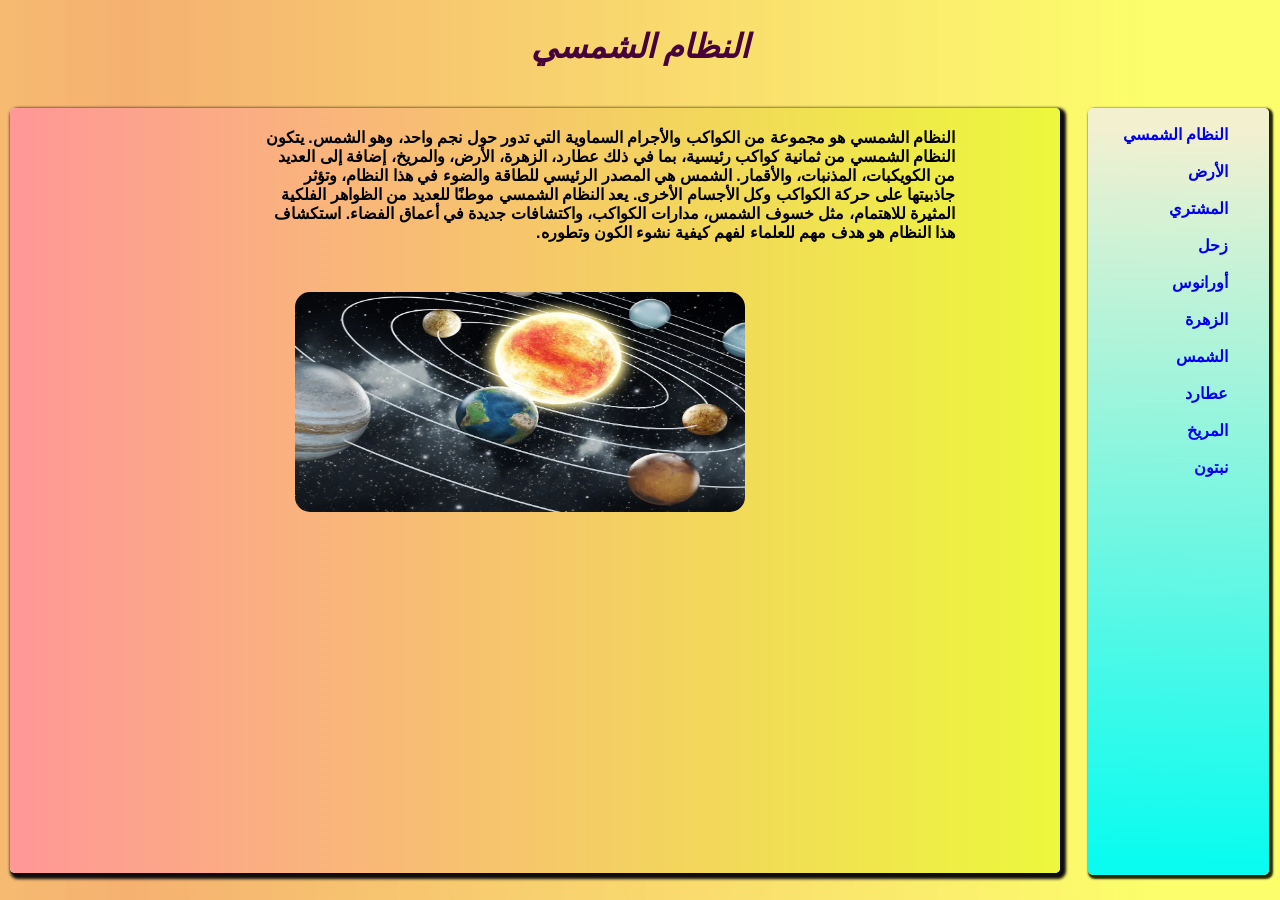
<file: index.html>
<!DOCTYPE html>
<html dir="rtl">
  <head>
    <meta charset="utf-8" />
    <title> index</title>
	  

  <link rel="preconnect" href="https://fonts.googleapis.com">
<link rel="preconnect" href="https://fonts.gstatic.com" crossorigin>

<link href="Styles.css" rel="stylesheet" type="text/css">
  </head>

  <body>
    <header>
      <h1 class="tit">النظام الشمسي </h1>
    </header>
    <nav class="grid">
      <ul>
        <li><a href="النظام الشمسي.html" target="zone3">النظام الشمسي</a></li><br>
        <li><a href="الأرض.html" target="zone3">الأرض</a></li><br>
        <li><a href="المشتري.html" target="zone3">المشتري</a></li><br>
        <li><a href="زحل.html" target="zone3">زحل</a></li><br>
        <li><a href="أورانوس.html" target="zone3">أورانوس</a></li><br>
        <li><a href="الزهرة.html" target="zone3">الزهرة</a></li><br>
        <li><a href="الشمس.html" target="zone3">الشمس</a></li><br>
        <li><a href="عطارد.html" target="zone3">عطارد</a></li><br>
        <li><a href="المريخ.html" target="zone3">المريخ</a></li><br>
        <li><a href="نبتون.html" target="zone3">نبتون</a></li><br>
        
      </ul>
  
    </nav>
    <section>
      <iframe src="النظام الشمسي.html" name="zone3" ></iframe>
    </section>
    
  </body>
</html>
</file>
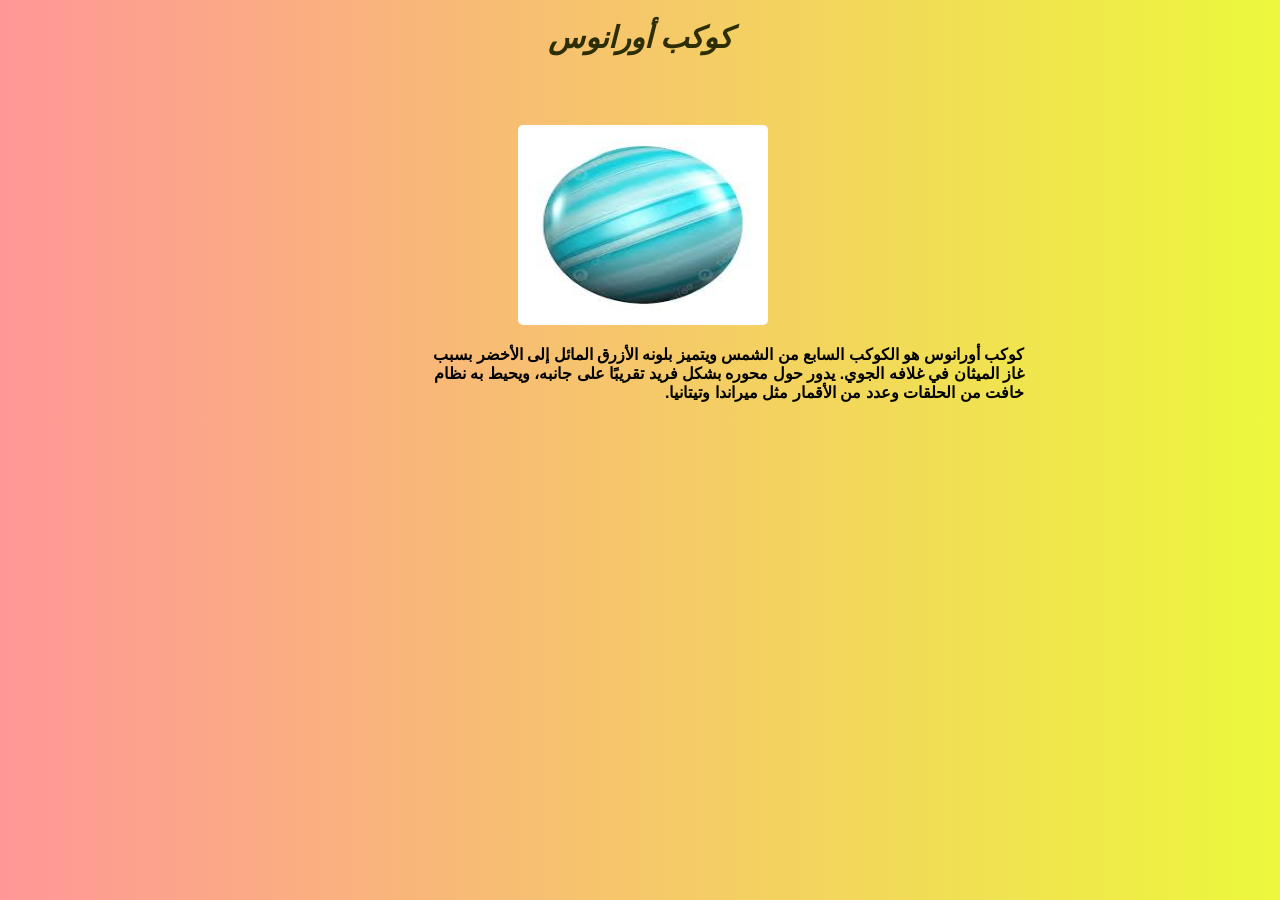
<file: أورانوس.html>
<!DOCTYPE html>
<html lang="ar" dir="rtl">
<head>
    <meta charset="UTF-8">
    <meta name="viewport" content="width=device-width, initial-scale=1.0">
    <title>كوكب أورانوس</title>
    <link href="Styles.css" rel="stylesheet" type="text/css">
    <link rel="preconnect" href="https://fonts.googleapis.com">
    <link rel="preconnect" href="https://fonts.gstatic.com" crossorigin>
  
</head>
<body class="bod1">
    
    <div class="header">
        <h1>كوكب أورانوس</h1>
    </div>
    <div class="image">
        <img src="أورانوس.jfif" alt="صورة لكوكب أورانوس">
    </div>
    <div class="description">
        <p>
            كوكب أورانوس هو الكوكب السابع من الشمس ويتميز بلونه الأزرق المائل إلى الأخضر بسبب غاز الميثان في غلافه الجوي.
            يدور حول محوره بشكل فريد تقريبًا على جانبه، ويحيط به نظام خافت من الحلقات وعدد من الأقمار مثل ميراندا وتيتانيا.
        </p>
    </div>

</body>
</html>
</file>
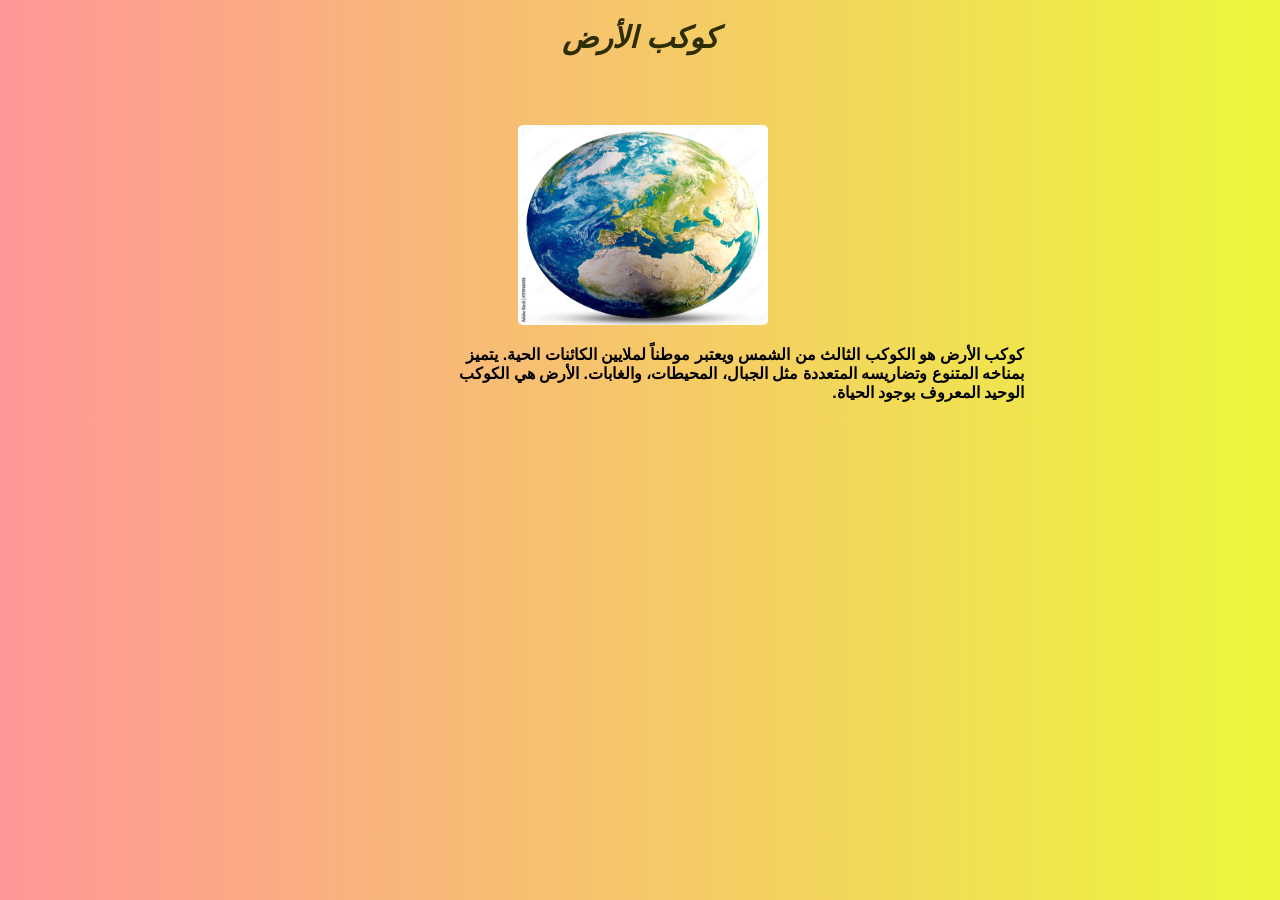
<file: الأرض.html>
<!DOCTYPE html>
<html lang="ar" dir="rtl">
<head>
    <meta charset="UTF-8">
    <meta name="viewport" content="width=device-width, initial-scale=1.0">
    <title>كوكب الأرض</title>
    <link href="Styles.css" rel="stylesheet" type="text/css">
    <link rel="preconnect" href="https://fonts.googleapis.com">
<link rel="preconnect" href="https://fonts.gstatic.com" crossorigin>

   
</head>
<body class="bod1">
    
        <div class="header">
            <h1>كوكب الأرض</h1>
        </div>
        <div class="image">
            <img src="الأرض.jpg" alt="صورة لكوكب الأرض">
        </div>
        <div class="description">
            <p>
                كوكب الأرض هو الكوكب الثالث من الشمس ويعتبر موطناً لملايين الكائنات الحية. يتميز بمناخه المتنوع وتضاريسه المتعددة 
                مثل الجبال، المحيطات، والغابات. الأرض هي الكوكب الوحيد المعروف بوجود الحياة.
            </p>
        </div>
    
</body>
</html>
</file>
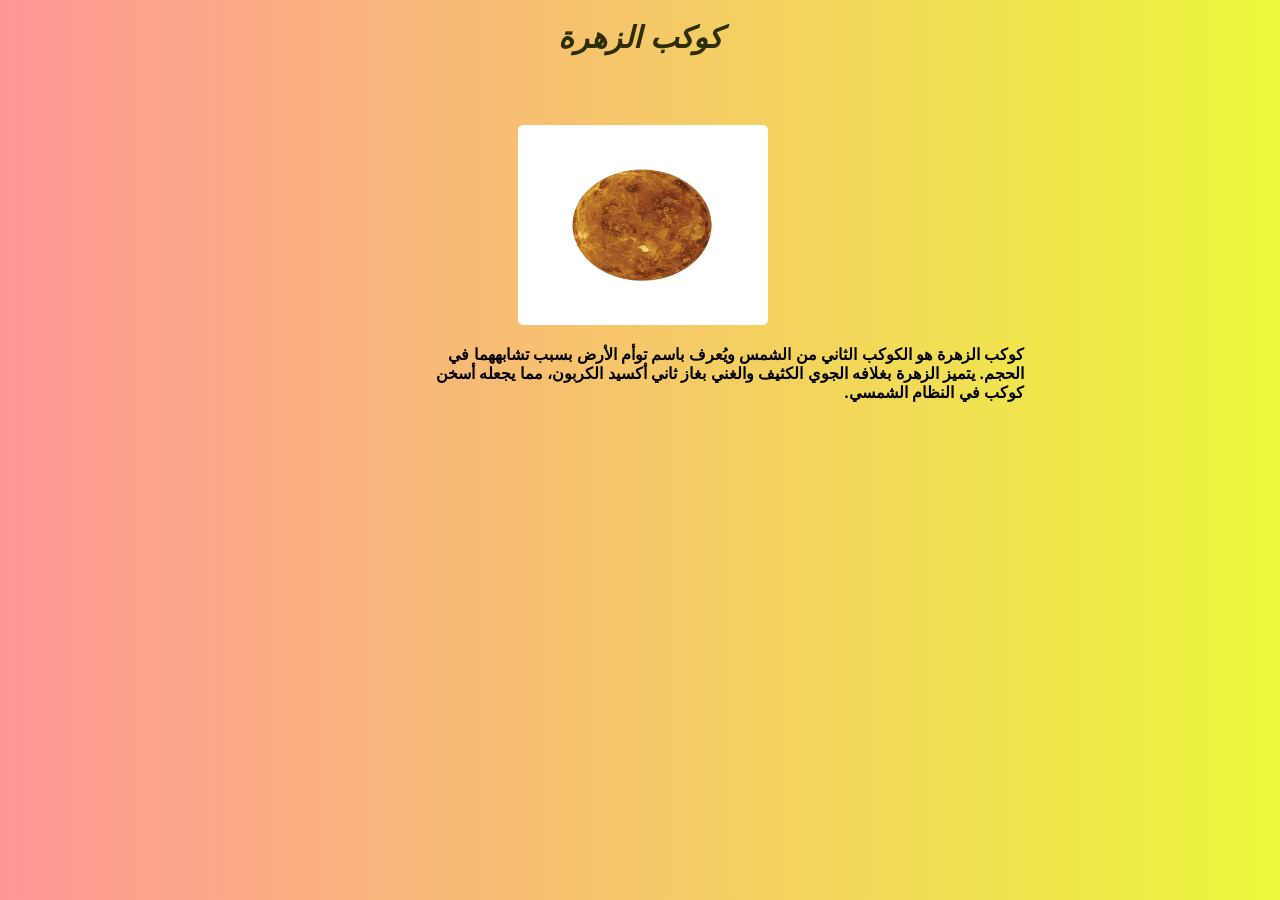
<file: الزهرة.html>
<!DOCTYPE html>
<html lang="ar" dir="rtl">
<head>
    <meta charset="UTF-8">
    <meta name="viewport" content="width=device-width, initial-scale=1.0">
    <title>كوكب الزهرة</title>
    <link href="Styles.css" rel="stylesheet" type="text/css">
    <link rel="preconnect" href="https://fonts.googleapis.com">
    <link rel="preconnect" href="https://fonts.gstatic.com" crossorigin>
    
</head>
<body class="bod1">
    
    <div class="header">
        <h1>كوكب الزهرة</h1>
    </div>
    <div class="image">
        <img src="الزهرة.jpg" alt="صورة لكوكب الزهرة">
    </div>
    <div class="description">
        <p>
            كوكب الزهرة هو الكوكب الثاني من الشمس ويُعرف باسم توأم الأرض بسبب تشابههما في الحجم. 
            يتميز الزهرة بغلافه الجوي الكثيف والغني بغاز ثاني أكسيد الكربون، مما يجعله أسخن كوكب في النظام الشمسي.
        </p>
    </div>

</body>
</html>
</file>
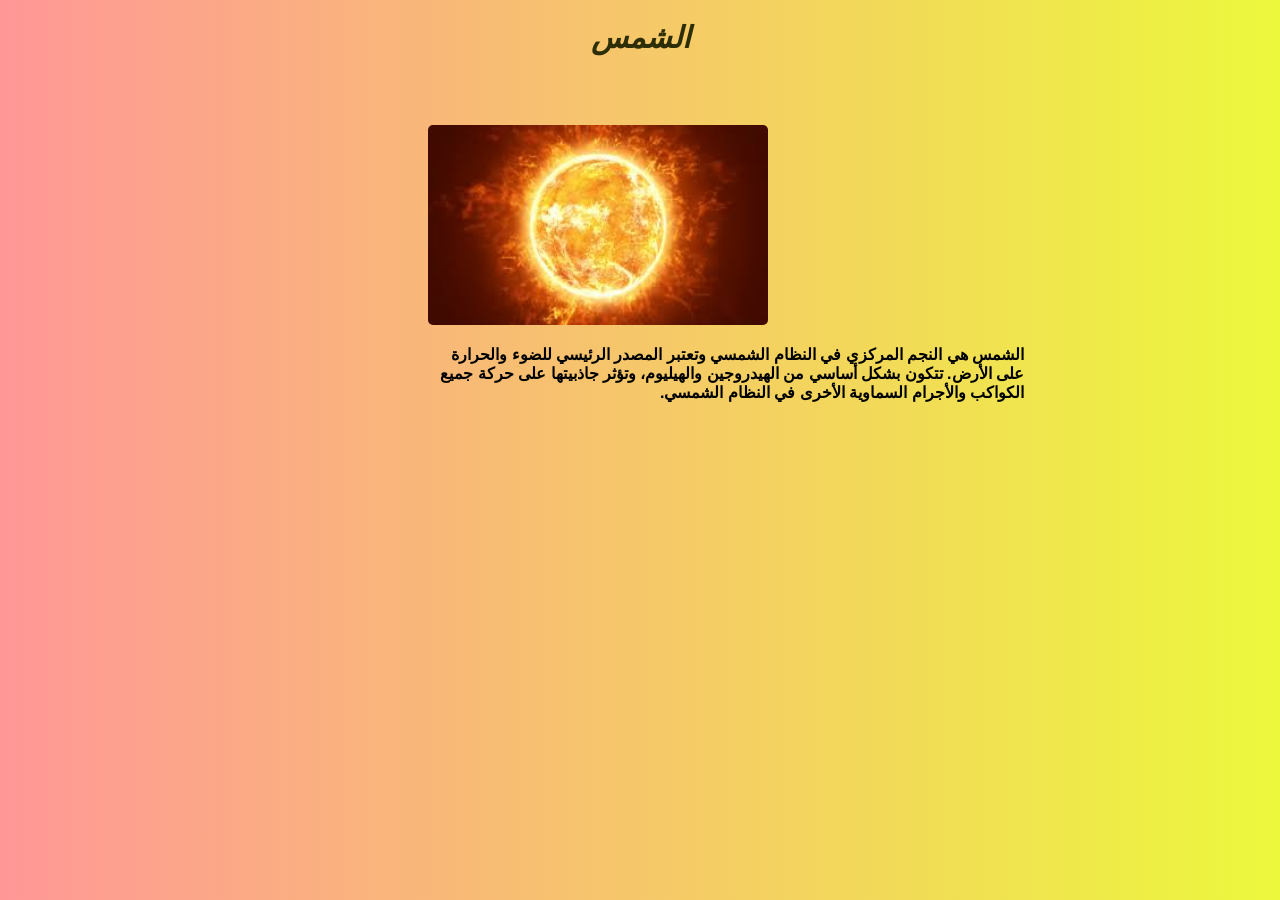
<file: الشمس.html>
<!DOCTYPE html>
<html lang="ar" dir="rtl">
<head>
    <meta charset="UTF-8">
    <meta name="viewport" content="width=device-width, initial-scale=1.0">
    <title>الشمس</title>
    <link href="Styles.css" rel="stylesheet" type="text/css">
    <link rel="preconnect" href="https://fonts.googleapis.com">
    <link rel="preconnect" href="https://fonts.gstatic.com" crossorigin>
   
</head>
<body class="bod1">
    
    <div class="header">
        <h1>الشمس</h1>
    </div>
    <div class="shams" id="الشمس">
        <img src="الشمس.jpg" alt="صورة للشمس">
    </div>
    <div class="description">
        <p>
            الشمس هي النجم المركزي في النظام الشمسي وتعتبر المصدر الرئيسي للضوء والحرارة على الأرض. 
            تتكون بشكل أساسي من الهيدروجين والهيليوم، وتؤثر جاذبيتها على حركة جميع الكواكب والأجرام السماوية الأخرى في النظام الشمسي.
        </p>
    </div>

</body>
</html>
</file>
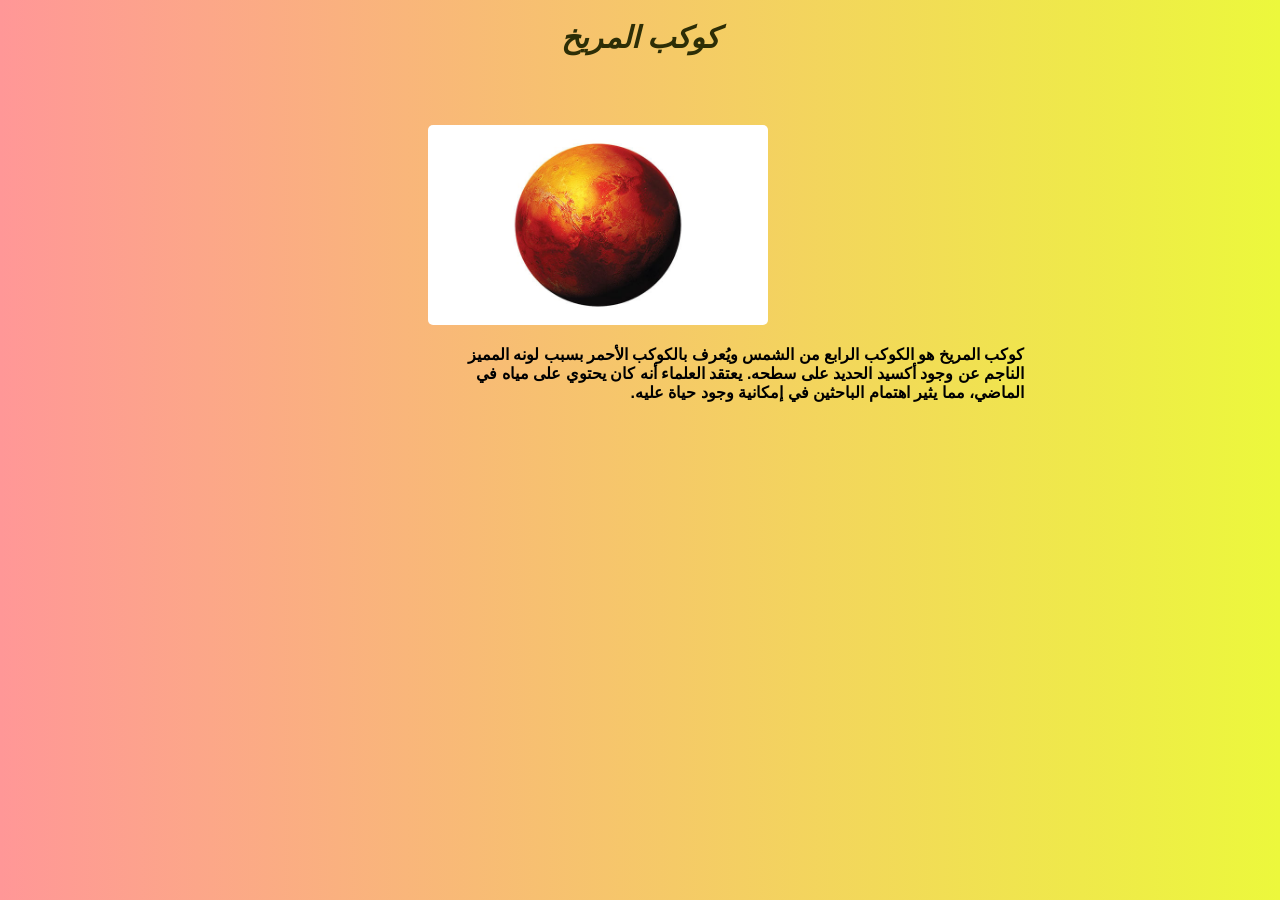
<file: المريخ.html>
<!DOCTYPE html>
<html lang="ar" dir="rtl">
<head>
    <meta charset="UTF-8">
    <meta name="viewport" content="width=device-width, initial-scale=1.0">
    <title>كوكب المريخ</title>
    <link href="Styles.css" rel="stylesheet" type="text/css">
    <link rel="preconnect" href="https://fonts.googleapis.com">
    <link rel="preconnect" href="https://fonts.gstatic.com" crossorigin>

</head>
<body class="bod1">
    
    <div class="header">
        <h1>كوكب المريخ</h1>
    </div>
    <div class="المريخ">
        <img src="المريخ.jpg" alt="صورة لكوكب المريخ">
    </div>
    <div class="description">
        <p>
            كوكب المريخ هو الكوكب الرابع من الشمس ويُعرف بالكوكب الأحمر بسبب لونه المميز الناجم عن وجود أكسيد الحديد على سطحه. 
            يعتقد العلماء أنه كان يحتوي على مياه في الماضي، مما يثير اهتمام الباحثين في إمكانية وجود حياة عليه.
        </p>
    </div>

</body>
</html>
</file>
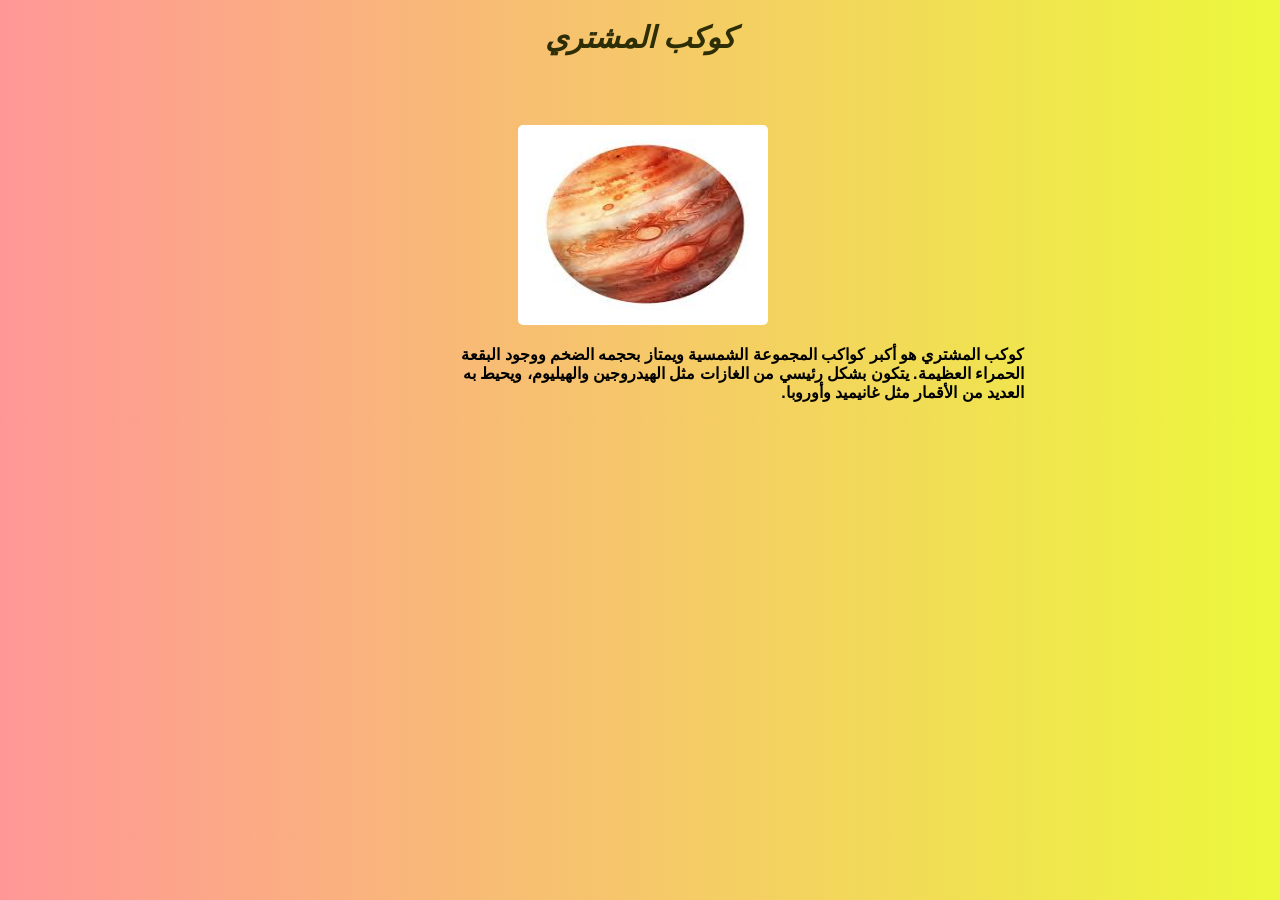
<file: المشتري.html>
<!DOCTYPE html>
<html lang="ar" dir="rtl">
<head>
    <meta charset="UTF-8">
    <meta name="viewport" content="width=device-width, initial-scale=1.0">
    <title>كوكب المشتري</title>
    <link href="Styles.css" rel="stylesheet" type="text/css">
    <link rel="preconnect" href="https://fonts.googleapis.com">
    <link rel="preconnect" href="https://fonts.gstatic.com" crossorigin>

</head>
<body class="bod1">
    
    <div class="header">
        <h1>كوكب المشتري</h1>
    </div>
    <div class="image">
        <img src="المشتري.jfif" alt="صورة لكوكب المشتري">
    </div>
    <div class="description">
        <p>
            كوكب المشتري هو أكبر كواكب المجموعة الشمسية ويمتاز بحجمه الضخم ووجود البقعة الحمراء العظيمة. 
            يتكون بشكل رئيسي من الغازات مثل الهيدروجين والهيليوم، ويحيط به العديد من الأقمار مثل غانيميد وأوروبا.
        </p>
    </div>

</body>
</html>
</file>
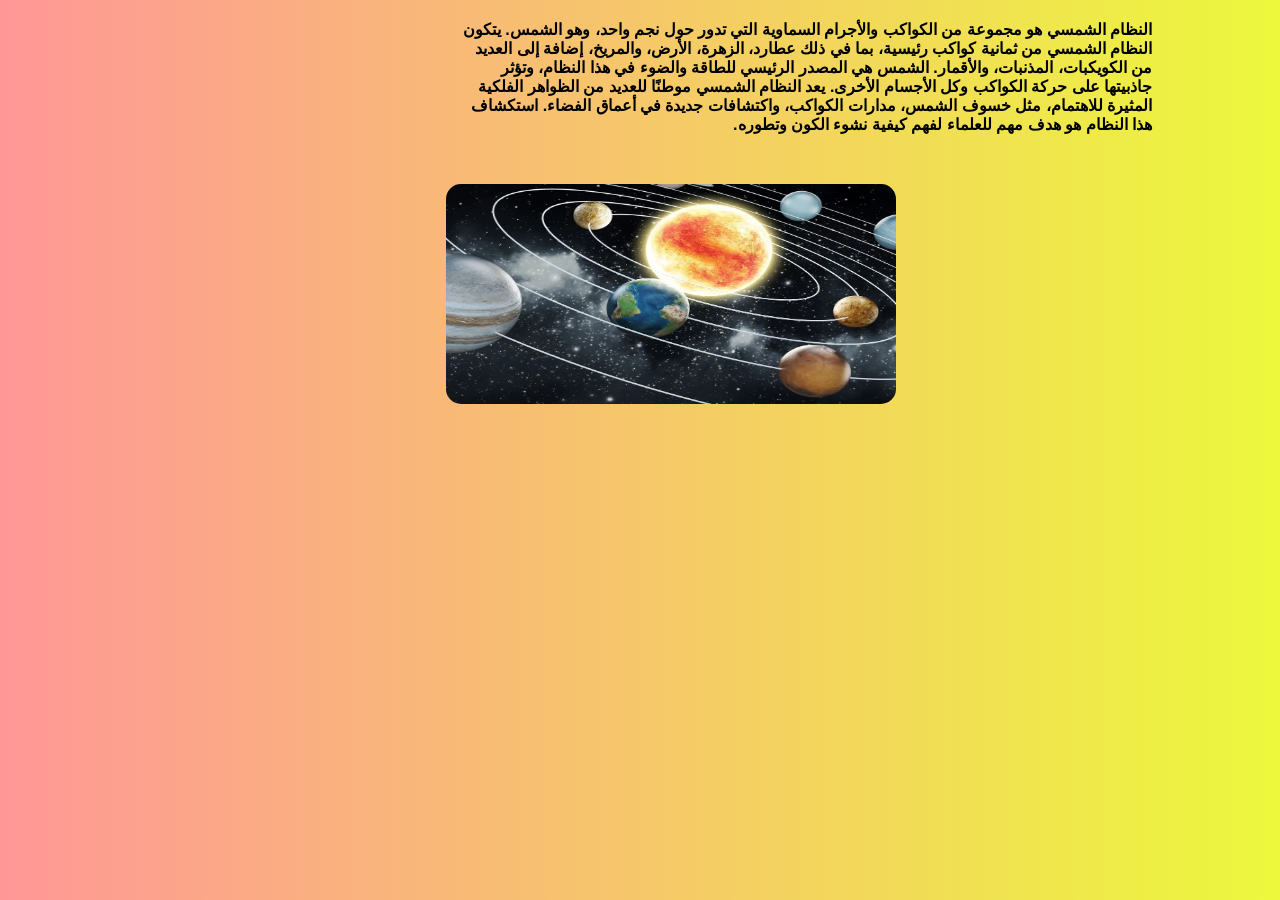
<file: النظام الشمسي.html>
<!DOCTYPE html>
<html lang="ar" dir="rtl">
<head>
    <meta charset="UTF-8">
    <meta name="viewport" content="width=device-width, initial-scale=1.0">
    <title>مقدمة عن النظام الشمسي</title>
    
    <link rel="preconnect" href="https://fonts.googleapis.com">
    <link rel="preconnect" href="https://fonts.gstatic.com" crossorigin>

    <link href="Styles.css" rel="stylesheet" type="text/css">
</head>
<body class="bod1">
    <div class="header">
        <h1> </h1>
    </div>
    <main>
        
        <div class="descri">
            النظام الشمسي هو مجموعة من الكواكب والأجرام السماوية التي تدور حول نجم واحد، وهو الشمس. يتكون النظام الشمسي من ثمانية كواكب رئيسية، بما في ذلك عطارد، الزهرة، الأرض، والمريخ، إضافة إلى العديد من الكويكبات، المذنبات، والأقمار. الشمس هي المصدر الرئيسي للطاقة والضوء في هذا النظام، وتؤثر جاذبيتها على حركة الكواكب وكل الأجسام الأخرى.
        
        
            يعد النظام الشمسي موطنًا للعديد من الظواهر الفلكية المثيرة للاهتمام، مثل خسوف الشمس، مدارات الكواكب، واكتشافات جديدة في أعماق الفضاء. استكشاف هذا النظام هو هدف مهم للعلماء لفهم كيفية نشوء الكون وتطوره.
        </div>
        <div class="image1">
            <img src="النظام الشمسي.jpg" alt="صورة لكوكب الأرض">
        </div>
    </main>
</body>
</html>
</file>
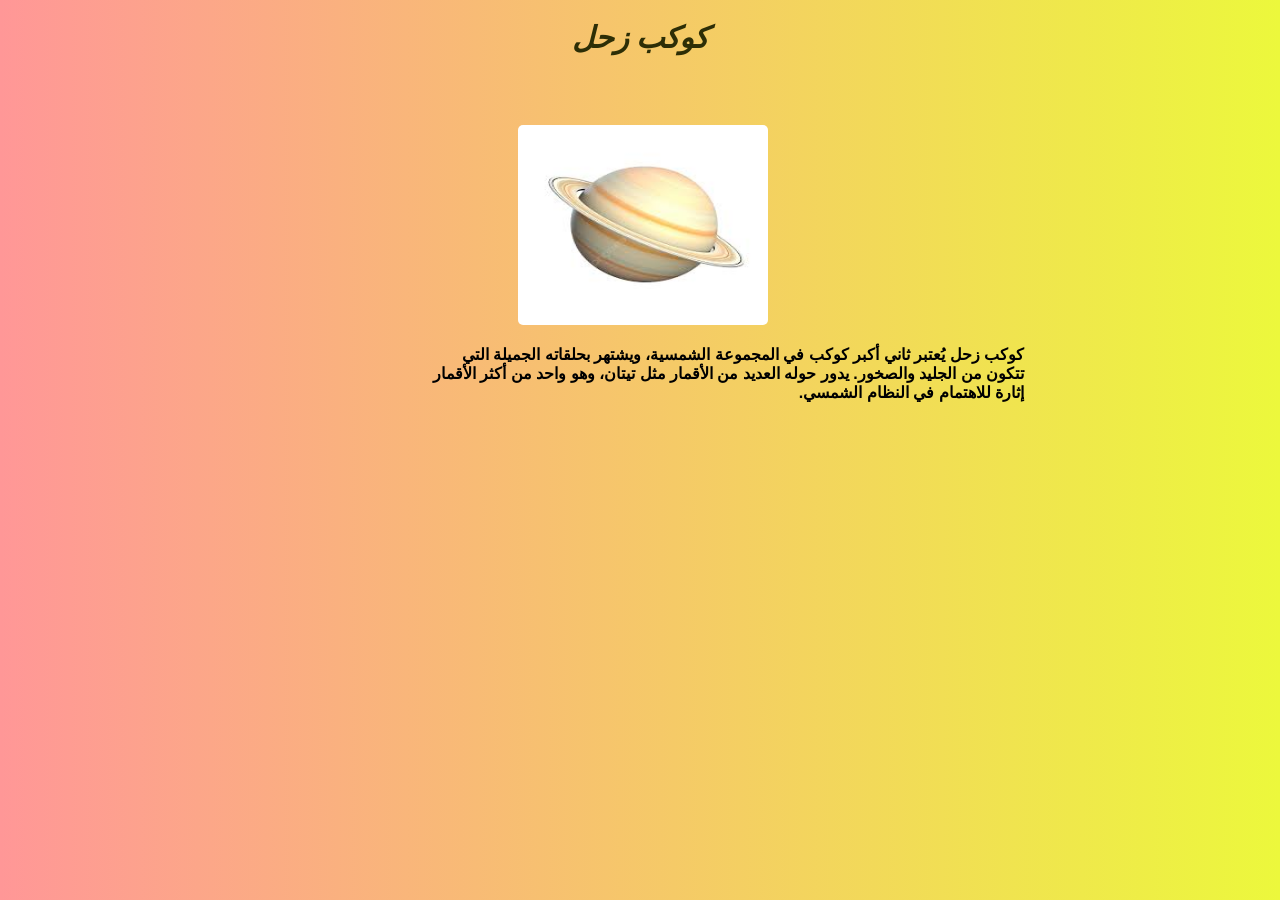
<file: زحل.html>
<!DOCTYPE html>
<html lang="ar" dir="rtl">
<head>
    <meta charset="UTF-8">
    <meta name="viewport" content="width=device-width, initial-scale=1.0">
    <title>كوكب زحل</title>
    <link href="Styles.css" rel="stylesheet" type="text/css">
    <link rel="preconnect" href="https://fonts.googleapis.com">
    <link rel="preconnect" href="https://fonts.gstatic.com" crossorigin>

</head>
<body class="bod1">
    
    <div class="header">
        <h1>كوكب زحل</h1>
    </div>
    <div class="image">
        <img src="زحل.jfif" alt="صورة لكوكب زحل">
    </div>
    <div class="description">
        <p>
            كوكب زحل يُعتبر ثاني أكبر كوكب في المجموعة الشمسية، ويشتهر بحلقاته الجميلة التي تتكون من الجليد والصخور.
            يدور حوله العديد من الأقمار مثل تيتان، وهو واحد من أكثر الأقمار إثارة للاهتمام في النظام الشمسي.
        </p>
    </div>

</body>
</html>
</file>
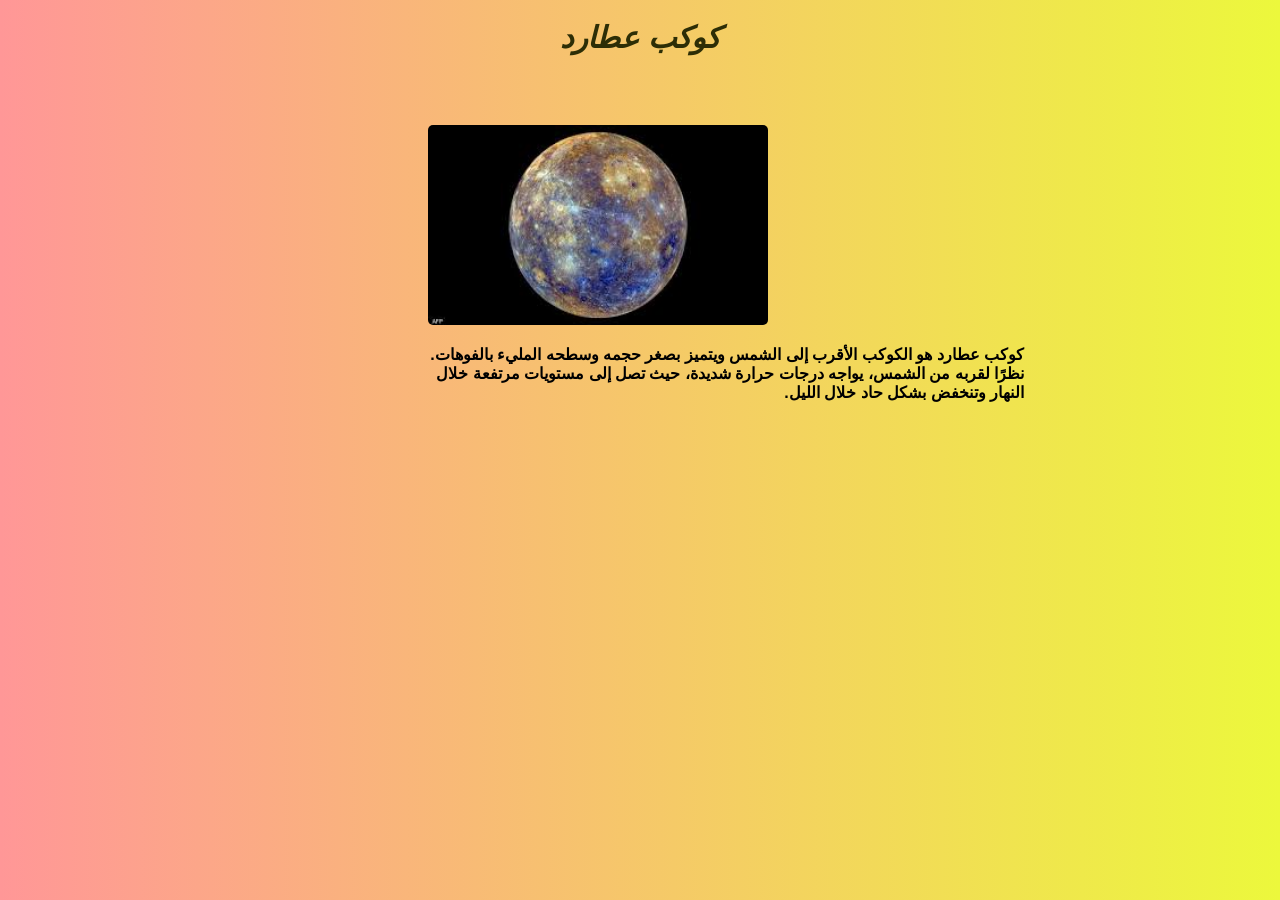
<file: عطارد.html>
<!DOCTYPE html>
<html lang="ar" dir="rtl">
<head>
    <meta charset="UTF-8">
    <meta name="viewport" content="width=device-width, initial-scale=1.0">
    <title>كوكب عطارد</title>
    <link href="Styles.css" rel="stylesheet" type="text/css">
    <link rel="preconnect" href="https://fonts.googleapis.com">
    <link rel="preconnect" href="https://fonts.gstatic.com" crossorigin>

</head>
<body class="bod1">
    
    <div class="header">
        <h1>كوكب عطارد</h1>
    </div>
    <div class="عطارد">
        <img src="عطارد.jpg" alt="صورة لكوكب عطارد">
    </div>
    <div class="description">
        <p>
            كوكب عطارد هو الكوكب الأقرب إلى الشمس ويتميز بصغر حجمه وسطحه المليء بالفوهات. 
            نظرًا لقربه من الشمس، يواجه درجات حرارة شديدة، حيث تصل إلى مستويات مرتفعة خلال النهار وتنخفض بشكل حاد خلال الليل.
        </p>
    </div>

</body>
</html>
</file>
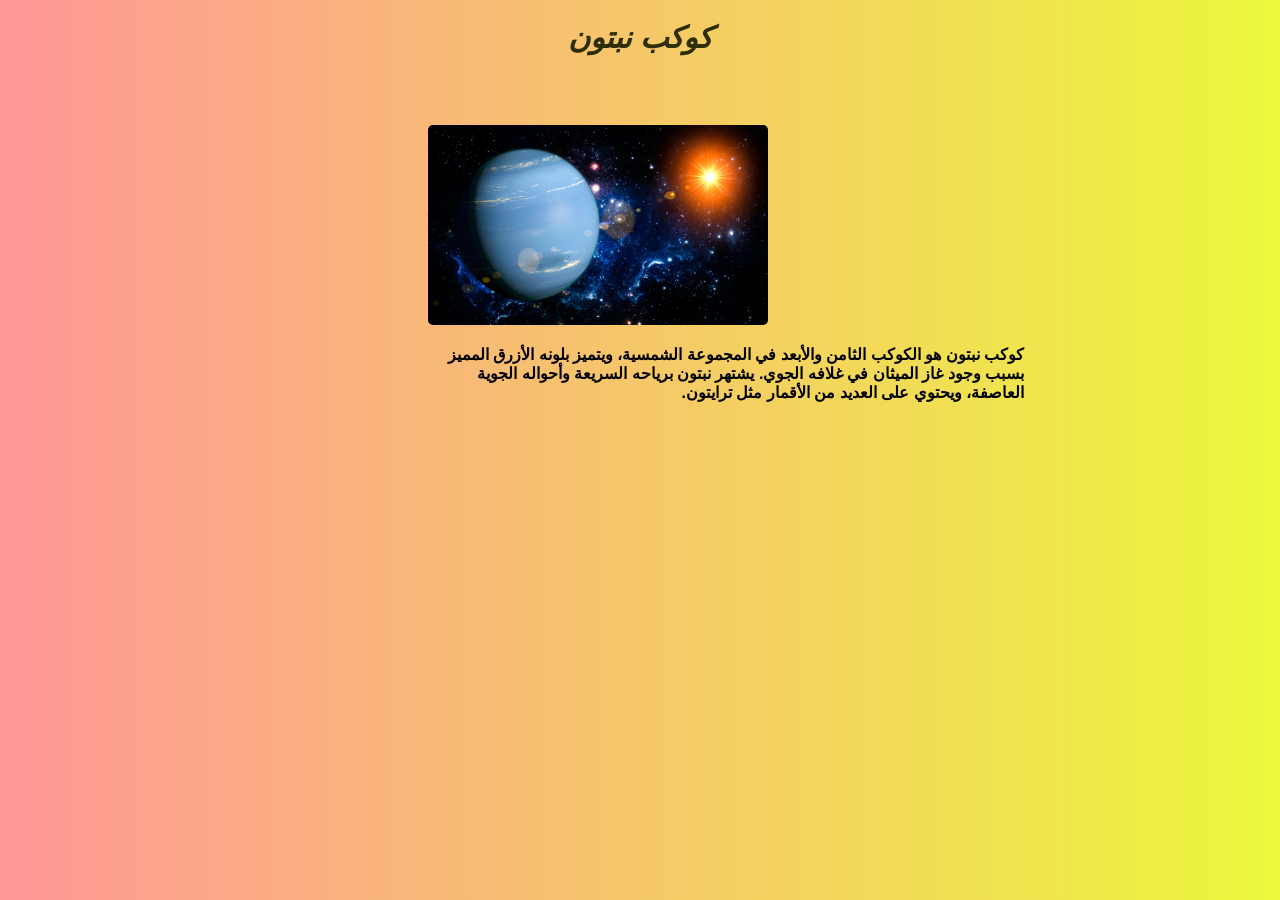
<file: نبتون.html>
<!DOCTYPE html>
<html lang="ar" dir="rtl">
<head>
    <meta charset="UTF-8">
    <meta name="viewport" content="width=device-width, initial-scale=1.0">
    <title>كوكب نبتون</title>
    <link href="Styles.css" rel="stylesheet" type="text/css">
    <link rel="preconnect" href="https://fonts.googleapis.com">
    <link rel="preconnect" href="https://fonts.gstatic.com" crossorigin>

</head>
<body class="bod1">
    
    <div class="header">
        <h1>كوكب نبتون</h1>
    </div>
    <div class="نبتون">
        <img src="نبتون.jpg" alt="صورة لكوكب نبتون">
    </div>
    <div class="description">
        <p>
            كوكب نبتون هو الكوكب الثامن والأبعد في المجموعة الشمسية، ويتميز بلونه الأزرق المميز بسبب وجود غاز الميثان في غلافه الجوي. 
            يشتهر نبتون برياحه السريعة وأحواله الجوية العاصفة، ويحتوي على العديد من الأقمار مثل ترايتون.
        </p>
    </div>

</body>
</html>
</file>
<file: Styles.css>
@charset "utf-8";
/* CSS Document */
body{
	background-image: radial-gradient( circle farthest-corner at 10% 20%,  rgb(245, 177, 113) 0%, rgba(252, 255, 91, 0.9) 90% );

}




header{
    position:fixed; 
    top:5px;
    left:0%;
    width:100%;
    height: 10%;
    text-align: center;

}

@media (max-width:768px){
	a{
		font-size: 12px;
	}
	iframe{
		width: 75%;
		height: 60%;
	}
	
}
section {  
    position:fixed;
    top: 12%;
    left: 12%;
    width: 70%;
    height: 78%;
    
}
nav {
    position:fixed; 
	background-image: linear-gradient( 180.7deg,  rgb(243, 240, 208) 2.5%, rgb(10, 252, 240) 97.7% );
    top:12%;
    left:85%;
    width:14%;
    height: 85%;
    padding: 1px; 
    border-radius: 5px;
	box-shadow: 2px 2px 2px 2px  #252503 ;
    text-align: center;
	font-family: "Fustat", sans-serif;
	font-optical-sizing: auto;
	font-weight: 800;
	font-style: bold;
	font-size: 16px;
}
iframe {
    position:fixed;
    top: 12%;
    left: 10px;
    width: 82%;
    height: 85%;
    border: rgb(8, 1, 1) 3px; 
    border-radius:5px;
    box-shadow:3px 3px 3px 3px rgb(14, 12, 12);
    background-image: radial-gradient( circle farthest-corner at 10% 20%,  rgb(247, 253, 221) 0%, rgba(144, 233, 247, 0.9) 90% );
}


ul{
	list-style: none;
	font-size: 16px;
	text-align: justify;
}

a{
	text-decoration: none;
}

h1{
	font-style: italic;
	font-size: 30px;
	font-weight: bold;
	color: rgb(45, 46, 6);
	transition: color 5s;
	text-transform: uppercase;
}
.tit{
	font-size: 33px;
	font-weight:bolder;
	color: rgb(71, 4, 60);
	transition: color 5s;
	font-style: italic;
}

h1:hover{
	color: rgb(247, 99, 1);
	transform:translate 45deg;
	transition-delay: 5s;
}
h2{
	font-weight: bold;
	color: #b3ad0e;
}

label{
	font-weight: bold;
	font-size: 15px;
	border-radius: 5px;
}


  
	.lab2{
		display: block;
		margin-left: 210px;
		padding: 30px;
	}
	


.txt{
	border:1px;
	background-color:#ECECEC;
	border-radius: 5px;
	color: rgb(228, 195, 10);
	font-size: 14px;
}
.txt:focus{
	background-color: lightblue;
	
}
select{
	border-radius: 5px;
}



.bod1 {
	font-family: 'Arial', sans-serif;
	margin: 0;
	padding: 0;
	background: linear-gradient(to right, #ff9797, #ecf83c);
	color: #333;
}


.container {
	display: grid;
	grid-template-columns: 1fr;
	grid-gap: 20px;
	max-width: 800px;
	margin: 50px auto;
	padding: 20px;
	background: #fff;
	border-radius: 8px;
	box-shadow: 0 4px 6px rgba(0, 0, 0, 0.1);
}
.header {
	text-align: center;
}


.description {
	margin-right: 20%;	
	font-size: 16px;
	font-weight: bold;
	left: 20px;
	width: 600px;
	height: 100;
	font-family: "Fustat", sans-serif;
	font-optical-sizing: auto;
	font-weight: 800;
	color: black;
}
.descri {
	margin-right: 10%;	
	font-size: 16px;
	font-weight: bold;
	left: 20px;
	width: 700px;
	height: 150;
	font-family: "Fustat", sans-serif;
	font-optical-sizing: auto;
	font-weight: 800;
	color: black;
}

.image img{
	
	width: 250px;
	height: 200px;
	margin-top: 50px;
	margin-right: 40%;
	border-radius: 5px;


}
.image1 img{
	
	width: 450px;
	height: 220px;
	margin-top: 50px;
	margin-right: 30%;
	border-radius: 15px;


}
.shams img{
	
	width: 340px;
	height: 200px;
	margin-top: 50px;
	margin-right: 40%;
	border-radius: 5px;

}
.عطارد img{
	
	width: 340px;
	height: 200px;
	margin-top: 50px;
	margin-right: 40%;
	border-radius: 5px;

}
.المريخ img{
	
	width: 340px;
	height: 200px;
	margin-top: 50px;
	margin-right: 40%;
	border-radius: 5px;

}
.المريخ img{
	
	width: 340px;
	height: 200px;
	margin-top: 50px;
	margin-right: 40%;
	border-radius: 5px;

}

.نبتون img{
	
	width: 340px;
	height: 200px;
	margin-top: 50px;
	margin-right: 40%;
	border-radius: 5px;

}
.النظام img{
	
	width: 99%;
	height: 505.499984px;



}
.sys {
	position:relative;
	display: inline-block;
	margin-bottom: 20px;
	font-size: 16px;
	font-weight: bold;
	width: 500px;
	font-family: "Fustat", sans-serif;
	font-optical-sizing: auto;
	font-weight: 800;
	color: rgb(22, 3, 3);
}


.text{
	border-radius:3px ;
}
</file>
